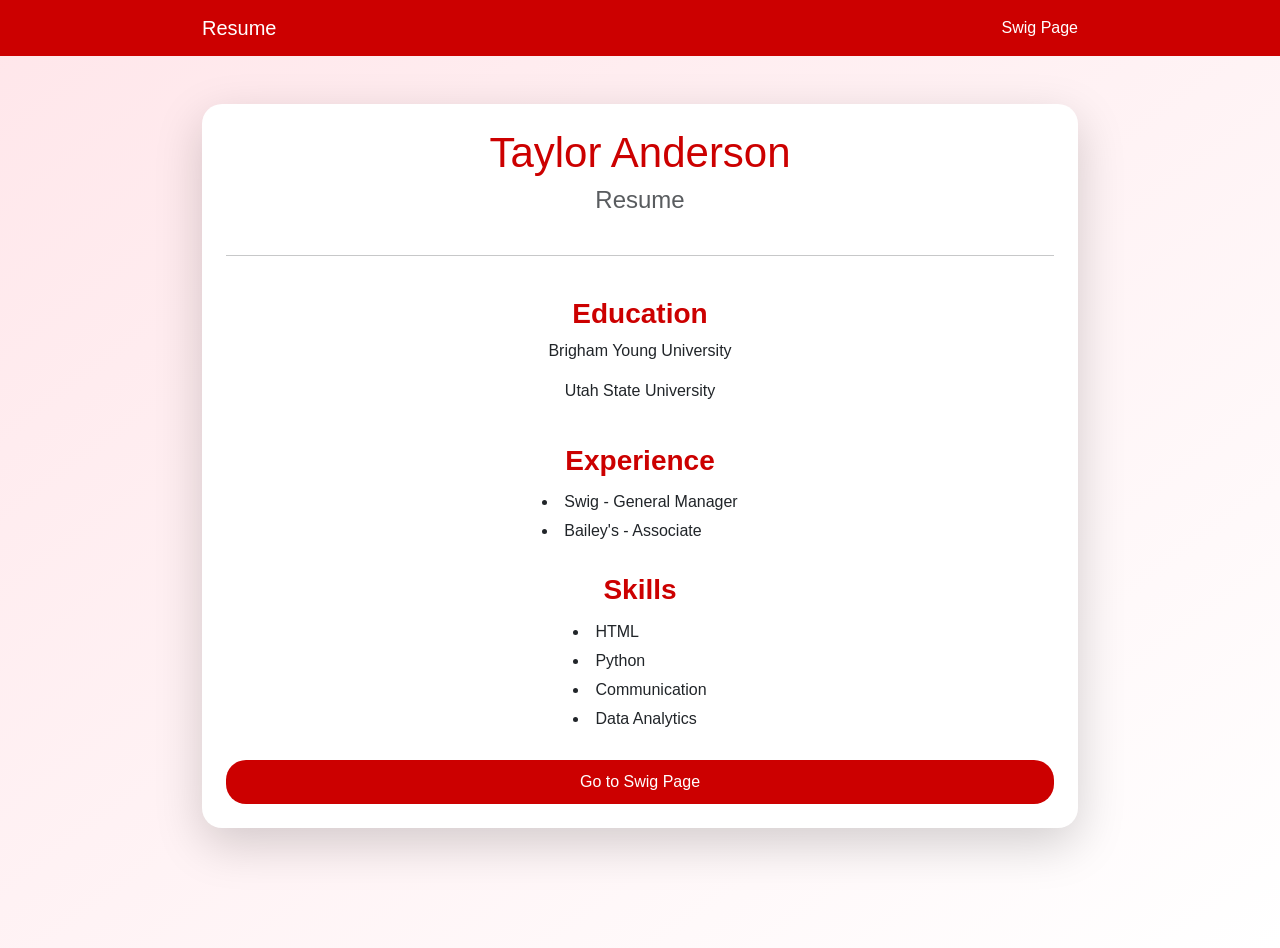
<file: index.html>
<!DOCTYPE html>
<html lang="en">
<head>
    <meta charset="UTF-8">
    <meta name="viewport" content="width=device-width, initial-scale=1.0">
    <title>Professional Site</title>

    <!-- bootstrap -->
    <link href="https://cdn.jsdelivr.net/npm/bootstrap@5.3.0/dist/css/bootstrap.min.css" rel="stylesheet">
    <link rel="stylesheet" href="styles.css">
</head>

<body>

<!-- navbar -->
<nav class="navbar navbar-expand-lg navbar-dark bg-dark">
  <div class="container">
    <a class="navbar-brand" href="index.html">Resume</a>
    <div>
      <a class="nav-link d-inline text-white" href="scratch.html">Swig Page</a>
    </div>
  </div>
</nav>

<!-- main content -->
<div class="container mt-5">
  <div class="card p-4 shadow-lg text-center">

    <h1>Taylor Anderson</h1>
    <h4 class="text-muted mb-4">Resume</h4>

    <hr>

    <h3 class="section-title">Education</h3>
    <p>Brigham Young University</p>
    <p>Utah State University</p>

    <h3 class="section-title">Experience</h3>
    <ul>
      <li>Swig - General Manager</li>
      <li>Bailey's - Associate</li>
    </ul>

    <h3 class="section-title">Skills</h3>
    <ul>
      <li>HTML</li>
      <li>Python</li>
      <li>Communication</li>
      <li>Data Analytics</li>
    </ul>

    <a href="scratch.html" class="btn btn-primary mt-4">
      Go to Swig Page
    </a>

  </div>
</div>

<br><br><br><br><br>

</body>
</html>
</file>
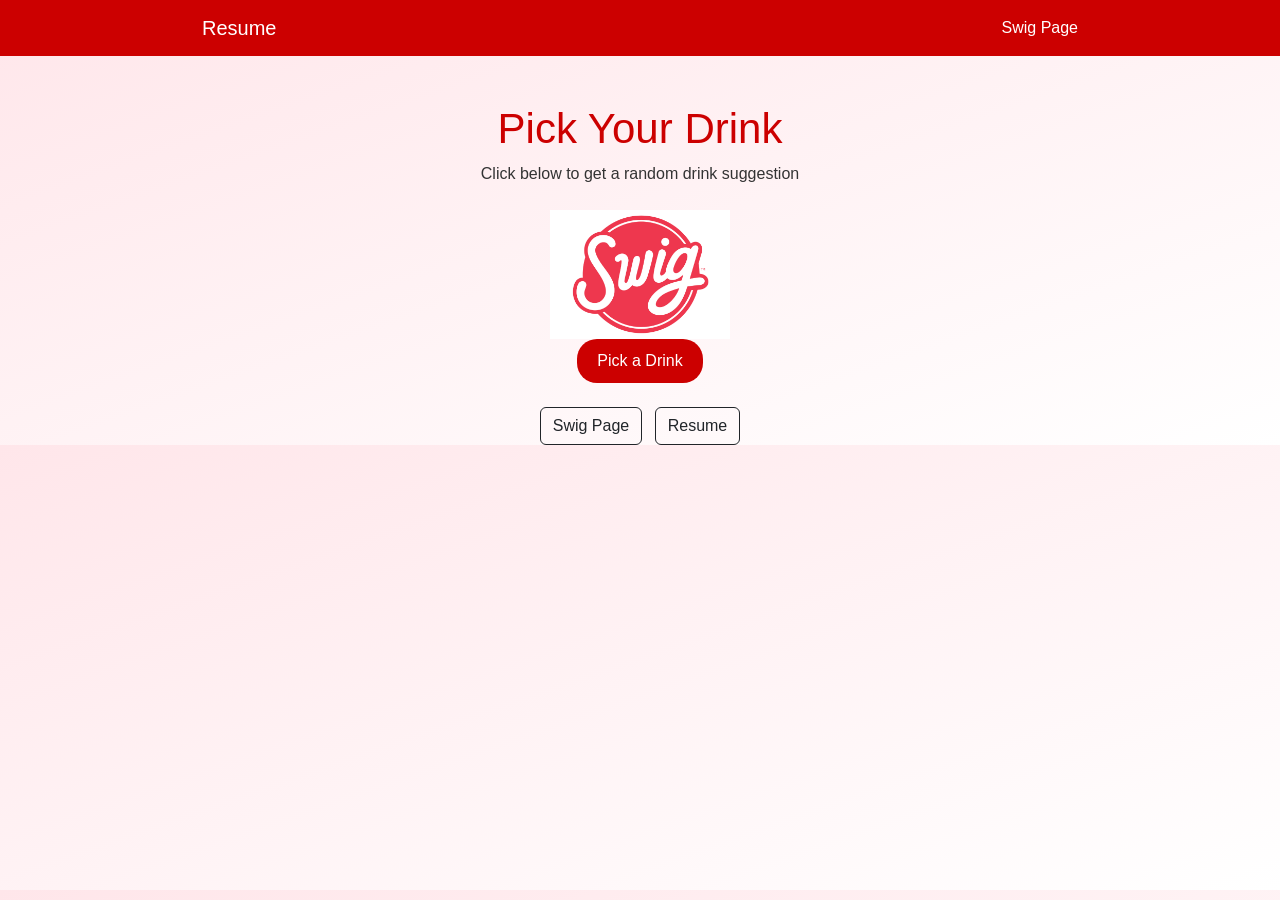
<file: app.html>
<!DOCTYPE html>
<html lang="en">
<head>
    <meta charset="UTF-8">
    <meta name="viewport" content="width=device-width, initial-scale=1.0">
    <title>Drink Picker</title>

    <!-- Bootstrap -->
    <link href="https://cdn.jsdelivr.net/npm/bootstrap@5.3.0/dist/css/bootstrap.min.css" rel="stylesheet">
    
    <!-- Your CSS -->
    <link rel="stylesheet" href="styles.css">
</head>

<body>

<!-- NAVBAR -->
<nav class="navbar navbar-expand-lg navbar-dark bg-dark">
  <div class="container">
    <a class="navbar-brand" href="index.html">Resume</a>
    <div>
      <a class="nav-link d-inline text-white" href="scratch.html">Swig Page</a>
    </div>
  </div>
</nav>


<!-- MAIN CONTENT -->
<div class="container text-center mt-5">

    <!-- TITLE -->
    <h1>Pick Your Drink</h1>
    <p class="mb-4">Click below to get a random drink suggestion</p>

    <!-- IMAGE -->
    <div class="section">
        <img src="./SwigLogo.png" alt="Swig Logo" width="180">
    </div>

    <!-- BUTTON -->
    <div class="section">
        <button class="btn btn-primary" onclick="pickDrink()">Pick a Drink</button>
        <p id="result" class="mt-3"></p>
    </div>

    <!-- NAVIGATION -->
    <div class="mt-4">
        <a href="scratch.html" class="btn btn-outline-dark me-2">Swig Page</a>
        <a href="index.html" class="btn btn-outline-dark">Resume</a>
    </div>

</div>

<!-- SCRIPT -->
<script>
function pickDrink() {
  let drinks = [
    "Dirty Dr Pepper",
    "Raspberry Dream",
    "Super Trooper",
    "Strawberry Breeze",
    "Cherry Bomb",
    "Hula Girl"
  ];

  let random = Math.floor(Math.random() * drinks.length);
  document.getElementById("result").innerText = drinks[random];
}
</script>

</body>
</html>
</file>
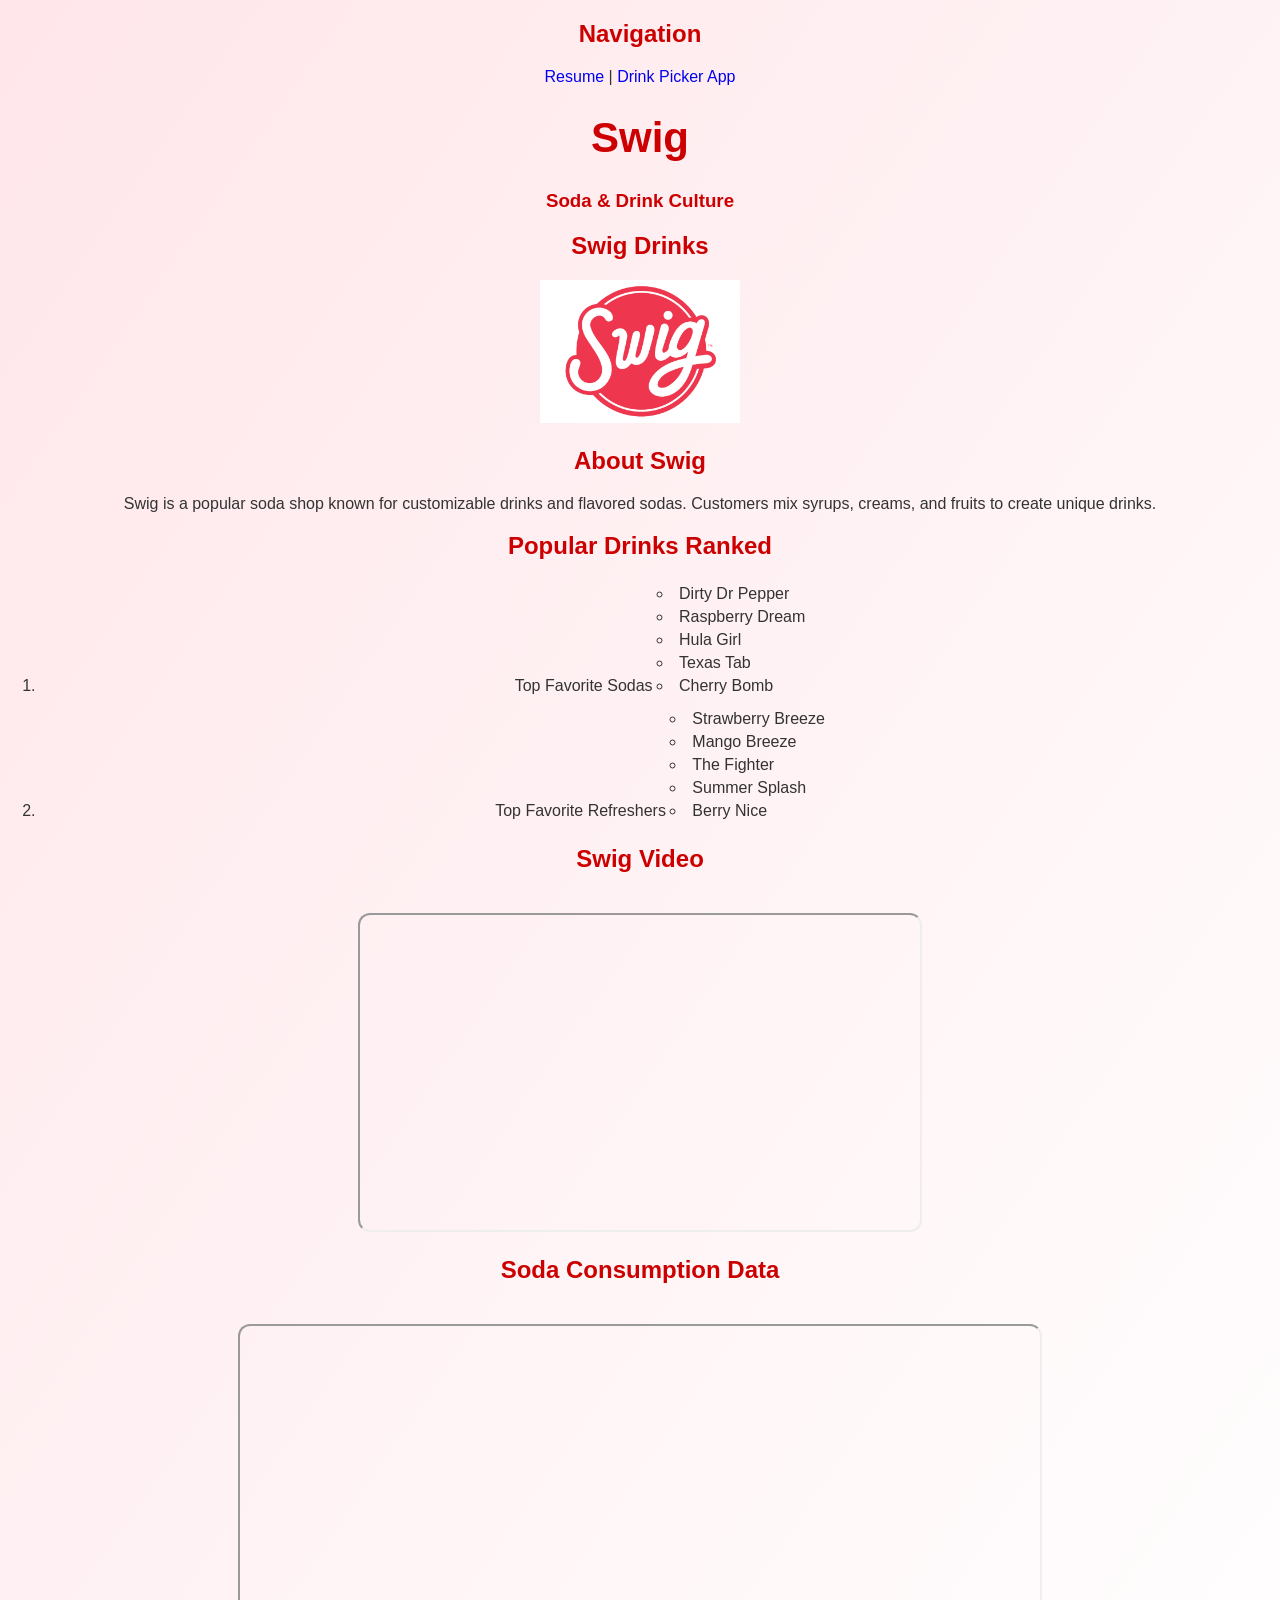
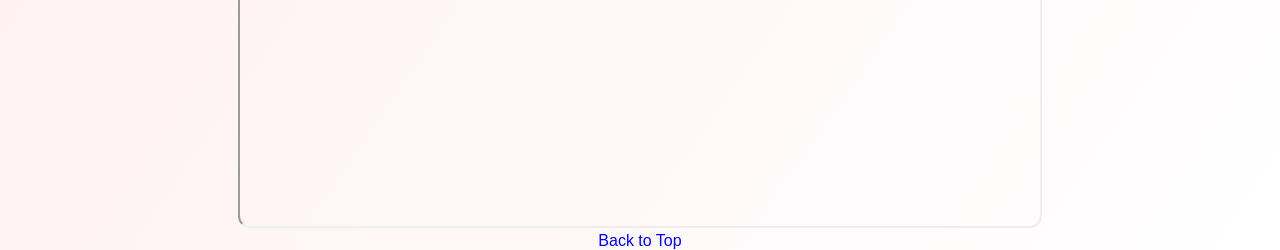
<file: scratch.html>
<!DOCTYPE html>
<html lang="en">
<head>
    <meta charset="UTF-8">
    <meta name="viewport" content="width=device-width, initial-scale=1.0">
    <title>Swig Page</title>

    <link rel="stylesheet" href="styles.css">
</head>

<body>

<!-- NAVIGATION -->
<div class="section">
    <h2>Navigation</h2>
    <a href="index.html">Resume</a> |
    <a href="app.html">Drink Picker App</a>
</div>

<!-- TITLE -->
<div class="section">
    <h1 id="top">Swig</h1>
    <h3>Soda & Drink Culture</h3>
</div>

<!-- IMAGE -->
<div class="section">
    <h2>Swig Drinks</h2>
    <img src="SwigLogo.png" alt="Swig Drinks" width="200">
</div>

<!-- ABOUT -->
<div class="section">
    <h2>About Swig</h2>
    <p>
        Swig is a popular soda shop known for customizable drinks and flavored sodas.
        Customers mix syrups, creams, and fruits to create unique drinks.
    </p>
</div>

<!-- LIST REQUIREMENT -->
<div class="section">
    <h2>Popular Drinks Ranked</h2>

    <ol>
        <li>Top Favorite Sodas
            <ul>
                <li>Dirty Dr Pepper</li>
                <li>Raspberry Dream</li>
                <li>Hula Girl</li>
                <li>Texas Tab</li>
                <li>Cherry Bomb</li>
            </ul>
        </li>
        <li>Top Favorite Refreshers
            <ul>
                <li>Strawberry Breeze</li>
                <li>Mango Breeze</li>
                <li>The Fighter</li>
                <li>Summer Splash</li>
                <li>Berry Nice</li>
            </ul>
        </li>
    </ol>
</div>

<!-- VIDEO -->
<div class="section">
    <h2>Swig Video</h2>
    <iframe 
        width="560" 
        height="315" 
        src="https://www.youtube.com/embed/-NsQGXqZWSE"
        title="YouTube video"
        allowfullscreen>
    </iframe>
</div>

<!-- TABLEAU -->
<div class="section">
    <h2>Soda Consumption Data</h2>
    <iframe 
        src="https://public.tableau.com/views/Sodaconsumption/Sodaconsumption?:showVizHome=no&:embed=true"
        width="800" 
        height="500">
    </iframe>
</div>

<!-- ANCHOR LINK -->
<div class="section">
    <a href="#top">Back to Top</a>
</div>

</body>
</html>
</file>
<file: styles.css>
/* BACKGROUND */

body {
  background: linear-gradient(to bottom right, #ffe6ea, #ffffff);
  font-family: Arial, sans-serif;
  color: #333;
  margin: 0;
  text-align: center;
}

/* CONTAINER */

.container {
  max-width: 900px;
}

/* CARD */

.card {
  border-radius: 20px;
  border: none;
  animation: fadeIn 0.6s ease-in;
}

/* HEADINGS */

h1 {
  color: #cc0000;
  font-size: 42px;
}

h2, h3 {
  color: #cc0000;
}

.section-title {
  margin-top: 25px;
  font-weight: 600;
}

/* LISTS */

ul {
  list-style-position: inside;
  padding: 0;
  margin: 0 auto;
  display: inline-block;
  text-align: left;
}

li {
  margin: 5px 0;
}

/* LINKS */

a {
  text-decoration: none;
}

/* BUTTONS */

.btn-primary {
  background-color: #cc0000 !important;
  border: none;
  border-radius: 20px;
  padding: 10px 20px;
  transition: 0.2s;
}

.btn-primary:hover {
  background-color: #a80000 !important;
  transform: scale(1.05);
}

/* NAVBAR */

.navbar {
  background-color: #cc0000 !important;
}

/* MEDIA */

iframe {
  border-radius: 12px;
  margin-top: 20px;
}

/* ANIMATION */

@keyframes fadeIn {
  from {
    opacity: 0;
    transform: translateY(15px);
  }
  to {
    opacity: 1;
    transform: translateY(0);
  }
}
</file>
